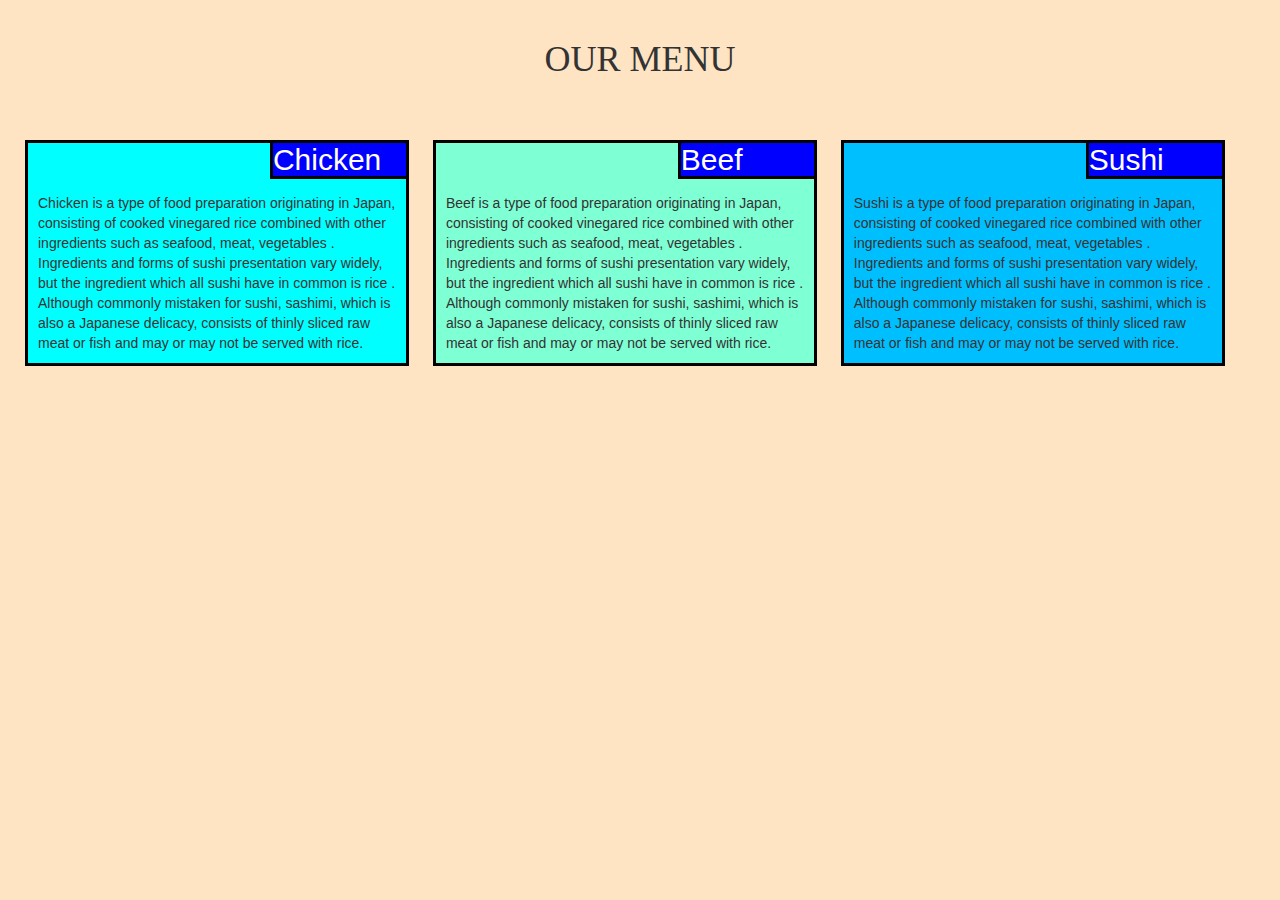
<file: module2-solution/index.html>
<!DOCTYPE html>
<html>
<head>
<title>Practice</title>
<meta charset="utf-8">
  <meta name="viewport" content="width=device-width, initial-scale=1">
  <link rel="stylesheet" href="https://maxcdn.bootstrapcdn.com/bootstrap/3.3.7/css/bootstrap.min.css">
  <link rel="stylesheet" href="css/css.css">


</head>

<body>
<br>
<h1><center>OUR MENU</center></h1>
<br><br>
<div class=" containera">
<section><h2>Chicken</h2></section>
<br><br>
<div class="a">
Chicken is a type of food preparation originating in Japan, consisting of cooked vinegared rice combined with other ingredients 
such as seafood, meat, vegetables . Ingredients and forms of sushi presentation vary widely, but the ingredient
which all sushi have in common is rice . Although commonly mistaken for sushi, sashimi, 
which is also a Japanese delicacy, consists of thinly sliced raw meat or fish and may or may not be served with rice.
</div>
</div>
<div class="containerb">
<section><h2>Beef</h2></section>
<br><br>
<div class="a">
Beef is a type of food preparation originating in Japan, consisting of cooked vinegared rice combined with other ingredients 
such as seafood, meat, vegetables . Ingredients and forms of sushi presentation vary widely, but the ingredient
 which all sushi have in common is rice . Although commonly mistaken for sushi, sashimi, 
 which is also a Japanese delicacy, consists of thinly sliced raw meat or fish and may or may not be served with rice.
</div></div>
<div class=" containerc">
<section><h2>Sushi</h2></section>
<br><br>
<div class="a">
Sushi is a type of food preparation originating in Japan, consisting of cooked vinegared rice combined with other ingredients 
such as seafood, meat, vegetables . Ingredients and forms of sushi presentation vary widely, but the ingredient
 which all sushi have in common is rice . Although commonly mistaken for sushi, sashimi, 
 which is also a Japanese delicacy, consists of thinly sliced raw meat or fish and may or may not be served with rice.
</div></div>
</body>
</html>
</file>
<file: module2-solution/css/css.css>
@media(min-width:992px)
{
.containera
 {
   width : 30%;
   background-color: #00FFFF;
   display: inline-block;
   margin : 10px 10px 10px 25px;
border-style: solid;
border-color: black;   
 }
 .containerb
 {
   width : 30%; 
   background-color: #7FFFD4;
   display: inline-block;
   margin : 10px;
   border-style: solid;
border-color: black;
 }
 .containerc
 {
   width : 30%;
   background-color: #00BFFF;
   display: inline-block;
   margin : 10px;
border-style: solid;
border-color: black;   
 }
}
@media(max-width:991px) and (min-width:768px)
{
.containera
 {
   width : 47%;
   background-color: #00FFFF;
   display: inline-block;
   margin : 15px;
border-style: solid;
border-color: black;   
 }
 .containerb
 {
   width : 47%; 
   background-color: #7FFFD4;
   display: inline-block;
   margin : 5px;
   border-style: solid;
border-color: black;
 }
.containerc
 {
   width : 97%; 
   background-color: #00BFFF;
   display: inline-block;
   margin : 15px;
   border-style: solid;
border-color: black;
 }
}
@media(max-width:767px)
{
.containera
 {
   width : 90%; 
    background-color: #00FFFF;
	display: inline-block;
	margin : 15px;
	border-style: solid;
border-color: black;
 }
 .containerb
 {
   width : 90%; 
   background-color: #7FFFD4;
   display: inline-block;
   margin : 15px;
   border-style: solid;
border-color: black;
 }
 .containerc
 {
   width : 90%; 
   background-color: #00BFFF;
   display: inline-block;
   margin : 15px;
   border-style: solid;
border-color: black;
 }
}
div.a{
  padding:10px;
}
section{
top:0;
right:0;
width:36%;
float:right;
margin-right:0px;

 
}
h1{
font-family:Perpetua Titling MT;
}
h2{
border-style: solid;
border-color: black;
border-right-width: 0px;
border-top-width: 0px;
margin-top:0px;
position:relative;
background-color:blue;
color:white;
padding:0px;
}
body{
background-color:	#FFE4C4;
}
</file>
